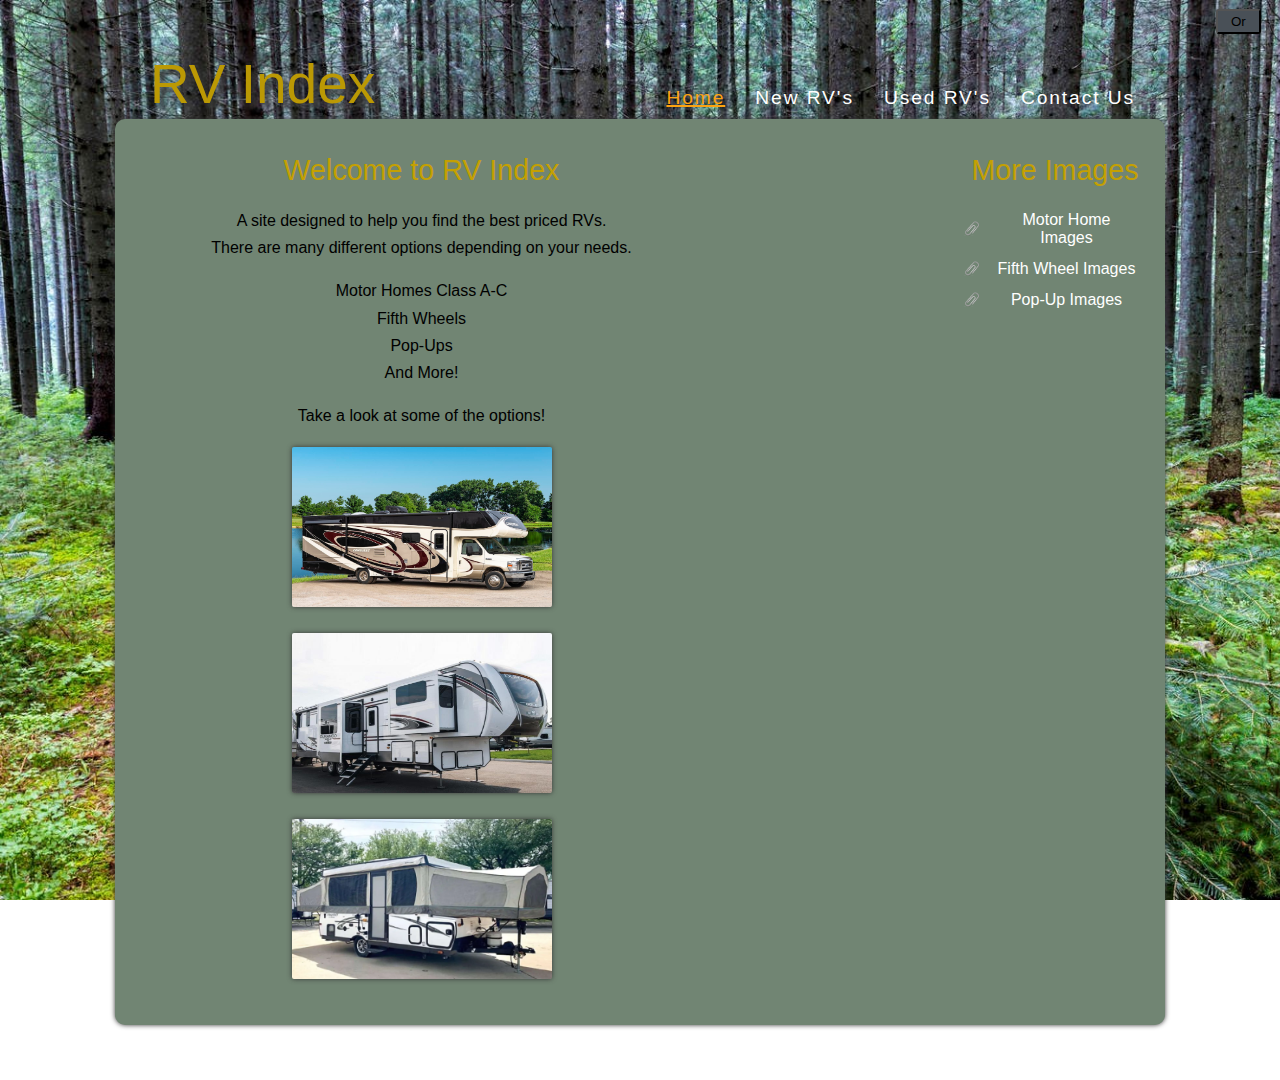
<file: index.html>
<!DOCTYPE HTML>
<html>

<head>
  <title>RV Index</title>
  <meta name="description" content="website description" />
  <meta name="keywords" content="website keywords, website keywords" />
  <meta http-equiv="content-type" content="text/html; charset=windows-1252" />
  <link rel="stylesheet" type="text/css" href="style/style.css" />
  <link rel="icon" type="png" href="style/icon.ico">
  <link rel="stylesheet" href="https://use.fontawesome.com/releases/v5.15.4/css/all.css" integrity="sha384-DyZ88mC6Up2uqS4h/KRgHuoeGwBcD4Ng9SiP4dIRy0EXTlnuz47vAwmeGwVChigm" crossorigin="anonymous">
</head>


<body>
  <style>
    ul {
      text-align: center;
    }
  </style>
  <div id="dark">
    <button onclick="myFunction()">   <i class="fas fa-sun"></i> Or <i class="fas fa-moon"></i></button>
  </div>
    

  <div id="main">
    <div id="header">
      <div id="logo">
        <div id="logo_text">
          <!-- class="logo_colour", allows you to change the colour of the text -->
          <h1><a href="index.html">RV Index</a></h1>
        </div>
      </div>

      

      <div id="menubar">
        <ul id="menu">
          <!-- put class="selected" in the li tag for the selected page - to highlight which page you're on -->
          <li class="selected"><a href="index.html">Home</a></li>
          <li><a href="page.html">New RV's</a></li>
          <li><a href="used.html">Used RV's</a></li>
          <li><a href="contact.html">Contact Us</a></li>
        </ul>
      </div>
    </div>
    <div id="site_content">

      <div class="sidebar">
        <h1>More Images</h1>
        <ul>
          <li><a href="https://www.google.com/search?q=motorhomes&tbm=isch&hl=en&sa=X&ved=2ahUKEwjMl_S7yr3zAhUjgE4HHctVB9IQBXoECAEQUA&biw=1903&bih=937">Motor Home Images</a></li>
          <li><a href="https://www.google.com/search?q=fifth+wheel+camper&tbm=isch&ved=2ahUKEwjV9JXNyr3zAhUinq0KHfYWDs4Q2-cCegQIABAA&oq=fifth+wheel+ca&gs_lcp=CgNpbWcQARgAMgUIABCABDIFCAAQgAQyBQgAEIAEMgUIABCABDIFCAAQgAQyBQgAEIAEMgUIABCABDIFCAAQgAQyBQgAEIAEMgUIABCABDoECAAQQ1C_CVj-FGCMGmgAcAB4AIABdYgBrwKSAQMyLjGYAQCgAQGqAQtnd3Mtd2l6LWltZ8ABAQ&sclient=img&ei=-axhYZWULKK8tgX2rbjwDA&bih=937&biw=1903&hl=en">Fifth Wheel Images</a></li>
          <li><a href="https://www.google.com/search?q=pop+up+camper&tbm=isch&ved=2ahUKEwiS5a3Pyr3zAhWGZq0KHUC0BHAQ2-cCegQIABAA&oq=pop+u&gs_lcp=CgNpbWcQARgAMgcIABCxAxBDMgcIABCxAxBDMgQIABBDMgQIABBDMgQIABBDMgQIABBDMggIABCABBCxAzIECAAQQzIECAAQQzIECAAQQzoFCAAQgARQl60BWMezAWCyvAFoAHAAeACAAXqIAcQEkgEDMC41mAEAoAEBqgELZ3dzLXdpei1pbWfAAQE&sclient=img&ei=_qxhYZLuEobNtQXA6JKABw&bih=937&biw=1903&hl=en">Pop-Up Images</a></li>
        </ul>
      </div>

      <div id="content">
        
        <h1 style="text-align: center;">Welcome to RV Index</h1>
          
        <p style="text-align: center;">A site designed to help you find the best priced RVs.
          <br> There are many different options depending on your needs.
        </p>
        <p style="text-align: center;">
        Motor Homes Class A-C <br>
        Fifth Wheels <br>
        Pop-Ups <br>
        And More!
      </p>
        <p style="text-align: center;">Take a look at some of the options!</p>

        <div>
          <ul><img src="style/motor home.jpg" width="260" height="160"></ul>
          <ul><img src="style/5th.jpg" width="260" height="160"> </ul>
          <ul><img src="style/popup.png" width="260" height="160"></ul>
        </div>


      </div>
    </div> 
      <script>
      function myFunction() {
var element = document.body;
element.classList.toggle("dark-mode");
}
      </script>

    <div id="footer">
      <p><a href="index.html">Home </a><a href="page.html">Prices </a> <a href="contact.html">Contact Us</a></p>
        
    </div>
  </div>

  <script src="dark.js"></script>
</body>
</html>
</file>
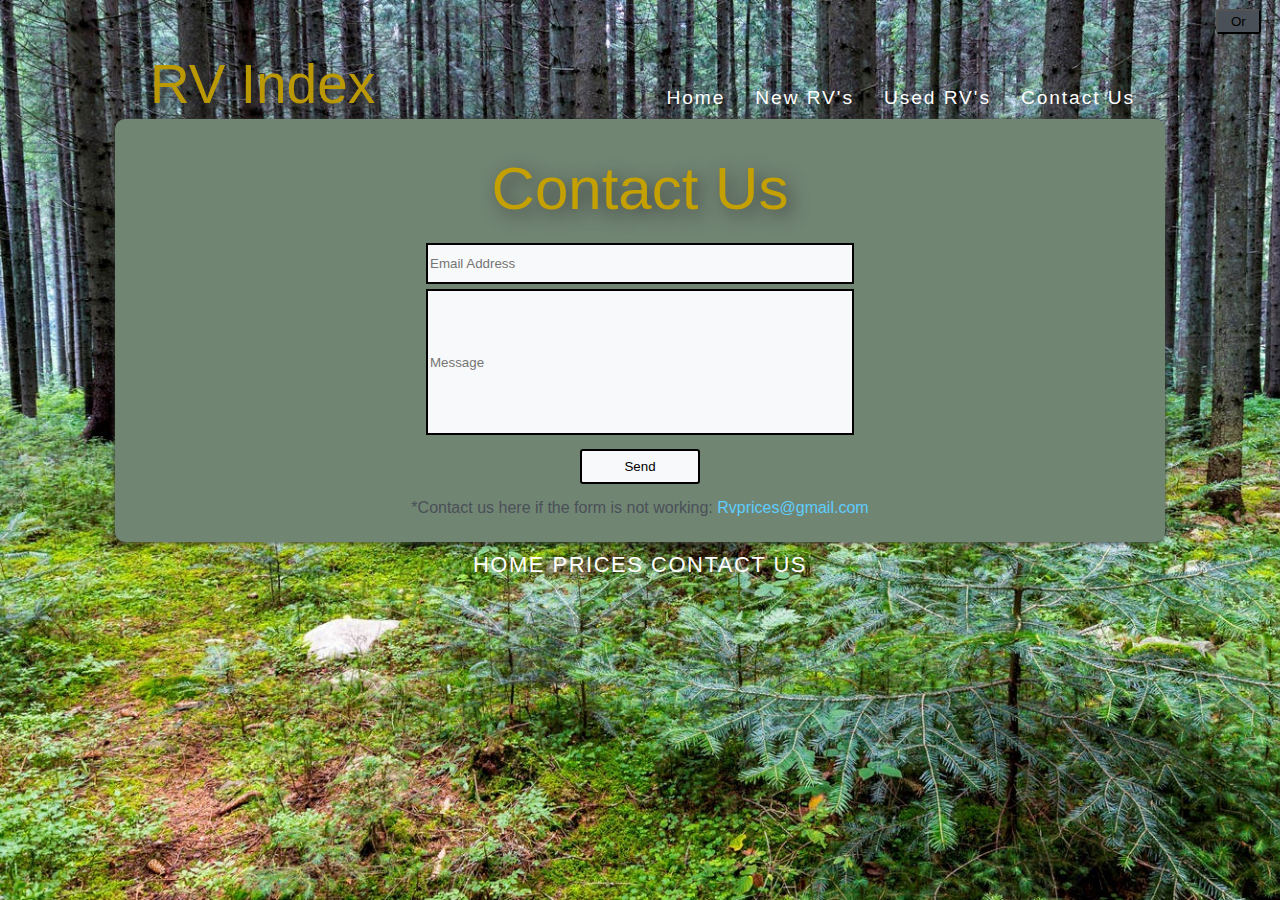
<file: contact.html>
<!DOCTYPE HTML>
<html>

<head>
  <title>RV Index - contact us</title>
  <meta name="description" content="website description" />
  <meta name="keywords" content="website keywords, website keywords" />
  <meta http-equiv="content-type" content="text/html; charset=windows-1252" />
  <link rel="stylesheet" type="text/css" href="style/style.css" />
  <link rel="icon" type="png" href="style/icon.ico">
  <link rel="stylesheet" href="https://use.fontawesome.com/releases/v5.15.4/css/all.css" integrity="sha384-DyZ88mC6Up2uqS4h/KRgHuoeGwBcD4Ng9SiP4dIRy0EXTlnuz47vAwmeGwVChigm" crossorigin="anonymous">
</head>

<body>

  <div id="dark">
    <button onclick="myFunction()">   <i class="fas fa-sun"></i> Or <i class="fas fa-moon"></i></button>
  </div>

  <div id="main">
    <div id="header">
      <div id="logo">
        <div id="logo_text">
          <!-- class="logo_colour", allows you to change the colour of the text -->
          <h1><a href="index.html">RV Index</a></h1>
        </div>
      </div>
        
        <div id="menubar">
            <ul id="menu">
                <!-- put class="selected" in the li tag for the selected page - to highlight which page you're on -->
                <li><a href="index.html">Home</a></li>
                <li><a href="page.html">New RV's</a></li>
                <li><a href="used.html">Used RV's</a></li>
                <li><a href="contact.html">Contact Us</a></li>
            </ul>
        </div>

      <div class="content3">
        <h1>Contact Us</h1>
        
        <div class="contact">
        <form action="https://formsubmit.co/rvprices@gmail.com" method="POST">
          <input id="email" type="email" name="email" placeholder="Email Address" required> <br>
          <input type="hidden" name="_next" value="https://rvprices.xyz/">
          <input id="message" type="text" name="message" placeholder="Message" required> <br>
          <button id="submit" type="submit">Send</button>
          
        </form>
        <p id="contactemail">*Contact us here if the form is not working: <span>Rvprices@gmail.com</span> </p>
      </div>
      </div>
    </div>
    
<script>
function myFunction() {
var element = document.body;
element.classList.toggle("dark-mode");
}
</script>
    
    <div id="footer">
      <p><a href="index.html">Home </a>  <a href="page.html">Prices </a>  <a href="contact.html">Contact Us</a></p>
        
    </div>
  </div>
  <script src="dark.js"></script>
</body>
</html>
</file>
<file: style/style.css>
* {
    margin: 0;
    padding: auto;
    font-family: "lucida sans", arial, sans-serif;
    transition: background-color 0.6s ease, color 1s ease;
    transition: background-image 0.6s ease, color 1s ease;
    transition: color 0.8s ease, color ls ease;

}

body {
    background-image: url(light\ 2.jpg);
    background-attachment: fixed;
    background-position: 0 0;
    min-height: 15.625em;
    padding: 4em 0 12em;
    background-repeat: no-repeat;
    width: 100%;
    -webkit-background-size: cover;
    -ms-background-size: cover;
    -moz-background-size: cover;
    -o-background-size: cover;
    background-size: cover;
    padding: 0;
}

p {
    margin: 0px;
    padding: 0px 0px 16px 0px;
    line-height: 1.7em;
}

h1,
h2,
h3,
h4,
h5,
h6 {
    font: normal 179% 'century gothic', arial, sans-serif;
    margin: 0 0 15px 0;
    padding: 15px 0 5px 0;
    color: #c4a002;
}

h2 {
    font: normal 170% 'century gothic', arial, sans-serif;
    color: #B60000;
}

h3 {
    font: normal 125% 'century gothic', arial, sans-serif;
}

h4,
h5,
h6 {
    margin: 0;
    padding: 0 0 5px 0;
    font: normal 120% arial, sans-serif;
    color: #B60000;
}

h5,
h6 {
    font: italic 95% arial, sans-serif;
    color: #888;
}

h6 {
    color: #362C20;
}

a,
a:hover {
    border-bottom: 1px dotted;
    color: #635B53;
    text-decoration: none;
}

a:hover {
    border-bottom: 1px solid;
    color: #ffffff;
}

img {
    margin: 0px;
    padding: 0px;
}

a {
    outline: none;
}

form {
    padding: 0;
    margin: 0;
}

.left {
    float: left;
    margin-right: 10px;
}

.right {
    float: right;
    margin-left: 10px;
}

.center {
    display: block;
    text-align: center;
    margin: 0 auto;
}

blockquote {
    margin: 20px 0px 20px 0px;
    padding: 10px 20px 0px 20px;
    border: 1px solid #E5E5DB;
    background: #FFF;
}

ul {
    margin: 10px 0px 18px 16px;
    padding: 0px;
}

ul li {
    list-style-type: square;
    margin: 0px 0px 6px 0px;
    padding: 0px;

}

ol {
    margin: 8px 0px 0px 24px;
    padding: 0px;
}

ol li {
    margin: 0px 0px 11px 0px;
    padding: 0px;
}

#main,
#logo,
#menubar,
#site_content,
#footer {
    margin-left: auto;
    margin-right: auto;
}

#main {
    padding-bottom: 40px;
}

#header {

    color: #495057;
}

#logo {
    width: 860px;
    position: static;
    height: 25px;
}

#logo #logo_text {
    position: static;
    top: 0px;
    left: 200px;
}

#logo h1,
#logo h2 {
    font: normal 300% 'century gothic', arial, sans-serif;
    border-bottom: 0;
    text-transform: none;
    margin: 100;
}

#logo_text h1,
#logo_text h1 a,
#logo_text h1 a:hover {
    margin-left: -30px;
    padding: 8px 0 0 0;
    color: gray;
    text-decoration: none;
    text-shadow: 5px 5px 5px #373737;
    border: 0;
    font-size: 55px;
    color: #bb9904;
}

#logo_text h1 a .logo_colour {
    color: #444;
}

#logo_text a:hover .logo_colour {
    color: #FFF;
}

#logo_text h2 {
    font-size: 120%;
    padding: 4px 0 0 0;
    color: #495057;
}

#menubar {
    width: 840px;
    height: 46px;
    padding-top: 4px;
    padding-left: 160px;

}

ul#menu {
    float: right;
    margin: 0px;
    margin-right: -10px;
}

ul#menu li {
    float: left;
    margin: 5px 0 0 0;
    padding: 0 0 0 0px;
    list-style: none;
}

ul#menu li a {
    letter-spacing: 0.1em;
    font-family: sans-serif;
    font-size: 120%;
    display: block;
    float: left;
    height: 20px;
    text-decoration: none;
    padding: 9px 15px 5px 15px;
    text-align: center;
    color: #FFFFFF;
    border: none;
}

ul#menu li.selected a {
    height: 20px;
    padding: 7px 15px 4px 15px;
}

ul#menu li.selected {
    margin: 7px 0 0 0;
}

ul#menu li.selected a,
ul#menu li.selected a:hover {
    color: #fca311;
    text-decoration: underline 1.7px;
}

ul#menu li a:hover {
    color: #fca311;
}

.sidebar {
    float: right;
    width: 190px;
    padding: 0 15px 20px 15px;
}

.sidebar ul {
    width: 178px;
    padding: 4px 0 0 0;
    margin: 4px 0 30px 0;
}

.sidebar li {
    color: aqua;
    list-style: none;
    padding: 0 0 7px 0;
}

.sidebar li a,
.sidebar li a:hover {
    padding: 0 0 0 35px;
    display: block;
    background: transparent url(link.png) no-repeat left center;
    border: 0;
    color: rgb(255, 255, 255);
}

.sidebar li a:hover {
    color: #fca311;
}

.sidebar li a.selected {
    color: #fca311;
}

#content {
    text-align: left;
    width: 613px;
    padding: 0;
    margin-top: 0px;
}

#content ul {
    margin: 2px 0 22px 0px;
}

#content ul li {
    list-style-type: none;
    background: url(bullet.png) no-repeat;
    margin: 0 0 0 0;
    padding: 0 0 4px 25px;
    line-height: 1.5em;
}

#email {
    height: 35px;
    width: 420px;
    margin-bottom: 5px;
    border: 2px solid black;
    background-color: #f8f9fa;
    color: black
}

#message {
    height: 140px;
    width: 420px;
    margin-bottom: 5px;
    white-space: initial;
    border: 2px solid black;
    background-color: #f8f9fa;
    color: black;
}

#submit {
    border: 2px solid black;
    width: 120px;
    height: 35px;
    background-color: #f8f9fa;
    color: black
}

#contactemail {
    margin-top: px;
}

span {
    color: #5eceff;
}

#footer {
    width: 916px;
    position: relative;
    font-family: 'trebuchet ms', sans-serif;
    font-size: 15px;
    margin-top: 10px;
    margin-bottom: 0px;
    height: 5px;
    text-align: center;
    background: transparent;
    color: #ffffff;
    text-transform: uppercase;
    letter-spacing: 0.1em;

}

#footer p {
    padding: 0;
    text-decoration: none;
    margin-bottom: 5px;
}

#footer a {
    color: #ffffff;
    text-decoration: none;
    outline: none;
    border-bottom: none;
    font-size: 22px;



}

#footer a:hover {
    text-decoration: none;
    color: #fca311;
}

.search {
    color: #555;
    border: 1px solid #DDD;
    width: 134px;
    padding: 5px;
}

.form_settings #message {
    color: aliceblue;
}

.form_settings {
    margin: 15px 0 0 0;

}

.form_settings p {
    padding: 0 0 4px 0;
}

.form_settings span {
    float: left;
    width: 200px;
    text-align: left;
}

.form_settings input,
.form_settings textarea {
    padding: 5px;
    width: 299px;
    font: 100% arial;
    border: 1px solid #000000;
    background: #FFF;
    color: #47433F;
}

.form_settings .submit {
    font: 100% arial;
    border: 0;
    width: 99px;
    margin: 0 0 0 212px;
    height: 33px;
    padding: 2px 0 3px 0;
    cursor: pointer;
    background: #000000;
    color: rgb(255, 255, 255);
}

.form_settings textarea,
.form_settings select {
    font: 100% arial;
    width: 299px;
}

.form_settings select {
    width: 310px;
}

.form_settings .checkbox {
    margin: 4px 0;
    padding: 0;
    width: 14px;
    border: 0;
    background: none;
}

.separator {
    width: 100%;
    height: 0;
    border-top: 1px solid #D9D5CF;
    border-bottom: 1px solid #FFF;
    margin: 0 0 20px 0;
}

#site_content {
    width: 1050px;
    height: auto;
    text-align: center;
    margin: 0 auto 0 auto;
    background: #718573;
    box-shadow: 0px 0px 5px #383838;
    border-radius: 10px;
    padding-top: 20px;
    padding-bottom: 20px;
}

#site_content img {
    border-radius: 2px;
    box-shadow: 0px 0px 5px #383838;
}

#content2 {
    width: 1050px;
    height: auto;
    text-align: center;
    margin: 0 auto 0 auto;
    background: #718573;
    box-shadow: 0px 0px 5px #383838;
    border-radius: 10px;
}

.content3 {
    width: 1050px;
    height: 383px;
    text-align: center;
    margin: 0 auto 0 auto;

    background: #718573;
    box-shadow: 0px 0px 5px #383838;
    border-radius: 10px;
    padding-top: 20px;
    padding-bottom: 20px;
}

.content3 h1 {
    font-size: 60px;
    text-shadow: 5px 5px 18px #373737;
}

#content2 h1 {
    font-size: 60px;
    text-align: center;
    text-shadow: 5px 5px 9px #373737;
    padding-top: 20px;
    padding-bottom: 0px;
    color: #d49100;
}

table {
    margin-left: auto;
    margin-right: auto;
    margin-top: -85px;
    table-layout: fixed;
}

table a {
    color: #343a40;
}

table a:hover {
    color: #6c757d;
}

table th {
    height: 1px;

}

table tr,
table tr td {
    padding: 5px 5px;
    text-align: left;
    height: 70px;
}

table tr td {
    text-align: center;
    color: #343a40;
    height: 10px;
    width: 150px;
    background-color: #fcfcfc;
    box-shadow: 0px 0px 6px #3E4651;
    border-radius: 5px;
}

tr img {
    display: block;
    margin-left: auto;
    margin-right: auto;
    width: 300px;
    border-radius: 3px;
}

td {
    word-wrap: break-word;
}

#tdimg {
    align-content: flex-end;
    width: 20px;
    height: 20px;
}

#tdTitle {
    font-size: 20px;
}

    
.dark-mode {
    background-image: url(dark.jpg);
    background-attachment: fixed;
    background-position: 0 0;
    min-height: 15.625em;
    padding: 4em 0 12em;
    background-repeat: no-repeat;
    width: 100%;
    -webkit-background-size: cover;
    -ms-background-size: cover;
    -moz-background-size: cover;
    -o-background-size: cover;
    background-size: cover;
    padding: 0;
}

.dark-mode .contact {
    background-color: #262626;
    color: aliceblue
}

.dark-mode .content3 {
    background-color: #262626;
    color: aliceblue
}

.dark-mode .content3 h1 {
    color: aliceblue
}

.dark-mode #content2 {
    background-color: #262626;
    color: aliceblue
}

.dark-mode #content {
    background-color: #262626;
    color: aliceblue;
}

.dark-mode #site_content {
    background-color: #262626;
    color: aqua
}

.dark-mode ul {
    color: aliceblue;
}

.dark-mode ul a {
    color: aliceblue;
}

.dark-mode ul a:hover {
    color: #949494;
}

.dark-mode #site_content h1 {
    color: aliceblue;
}

.dark-mode td {
    background-color: #262626;
    color: aliceblue
}

.dark-mode td a {
    color: aliceblue
}

.dark-mode #email {
    background-color: #333333;
    color: aliceblue;
}

.dark-mode #message {
    background-color: #333333;
    color: aliceblue;
}

.dark-mode #submit {
    background-color: #333333;
    color: aliceblue;
}

.dark-mode span {
    color: #6babc7;
}

.dark-mode button {
    background-color: black;
    color: #DDD;
}

:root {
    color-scheme: light dark;
    /* both supported */
}

td:after {
    content: attr(data-value);
}

td[data-value="1000"]:after {
    content: attr(data-value);
    color: red;
}

button {
    background-color: #495057;
    margin-bottom: 10px;
    margin-top: 9px;
    margin-left: auto;
    margin-right: auto;
    padding: 3px 13px;

    border-radius: 3px;
}

#dark {
    margin-left: 95%;
}

button1 {
    margin-top: 20px;
}

#darkbutton button {
    margin-top: 20px;
}

.filters {
    margin-bottom: 3%;
    margin-left: 69%;
}
</file>
